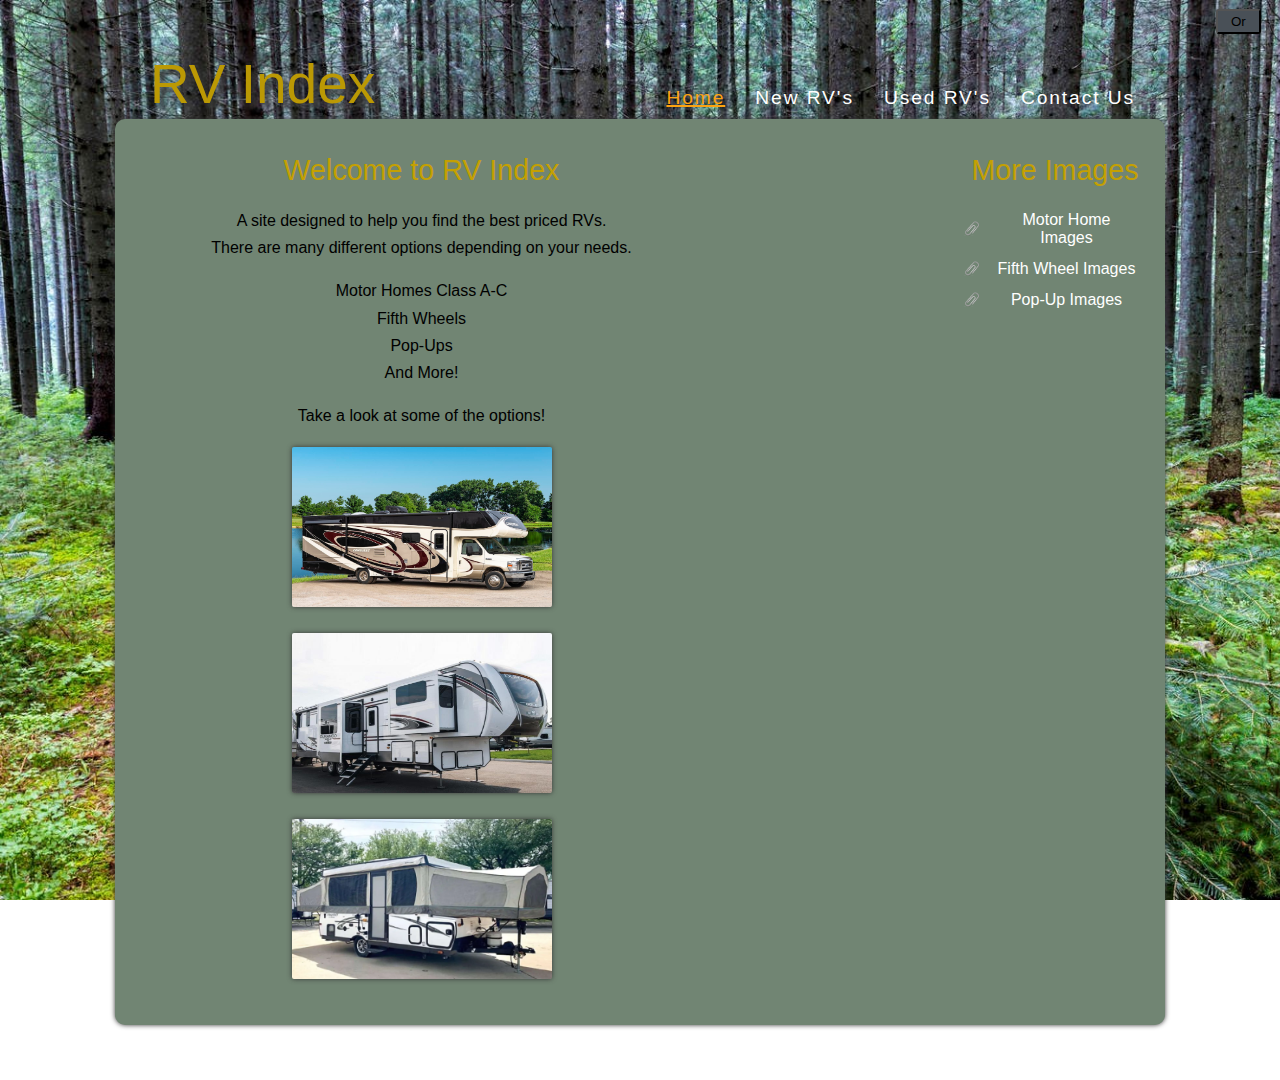
<file: index.html>
<!DOCTYPE HTML>
<html>

<head>
  <title>RV Index</title>
  <meta name="description" content="website description" />
  <meta name="keywords" content="website keywords, website keywords" />
  <meta http-equiv="content-type" content="text/html; charset=windows-1252" />
  <link rel="stylesheet" type="text/css" href="style/style.css" />
  <link rel="icon" type="png" href="style/icon.ico">
  <link rel="stylesheet" href="https://use.fontawesome.com/releases/v5.15.4/css/all.css" integrity="sha384-DyZ88mC6Up2uqS4h/KRgHuoeGwBcD4Ng9SiP4dIRy0EXTlnuz47vAwmeGwVChigm" crossorigin="anonymous">
</head>


<body>
  <style>
    ul {
      text-align: center;
    }
  </style>
  <div id="dark">
    <button onclick="myFunction()">   <i class="fas fa-sun"></i> Or <i class="fas fa-moon"></i></button>
  </div>
    

  <div id="main">
    <div id="header">
      <div id="logo">
        <div id="logo_text">
          <!-- class="logo_colour", allows you to change the colour of the text -->
          <h1><a href="index.html">RV Index</a></h1>
        </div>
      </div>

      

      <div id="menubar">
        <ul id="menu">
          <!-- put class="selected" in the li tag for the selected page - to highlight which page you're on -->
          <li class="selected"><a href="index.html">Home</a></li>
          <li><a href="page.html">New RV's</a></li>
          <li><a href="used.html">Used RV's</a></li>
          <li><a href="contact.html">Contact Us</a></li>
        </ul>
      </div>
    </div>
    <div id="site_content">

      <div class="sidebar">
        <h1>More Images</h1>
        <ul>
          <li><a href="https://www.google.com/search?q=motorhomes&tbm=isch&hl=en&sa=X&ved=2ahUKEwjMl_S7yr3zAhUjgE4HHctVB9IQBXoECAEQUA&biw=1903&bih=937">Motor Home Images</a></li>
          <li><a href="https://www.google.com/search?q=fifth+wheel+camper&tbm=isch&ved=2ahUKEwjV9JXNyr3zAhUinq0KHfYWDs4Q2-cCegQIABAA&oq=fifth+wheel+ca&gs_lcp=CgNpbWcQARgAMgUIABCABDIFCAAQgAQyBQgAEIAEMgUIABCABDIFCAAQgAQyBQgAEIAEMgUIABCABDIFCAAQgAQyBQgAEIAEMgUIABCABDoECAAQQ1C_CVj-FGCMGmgAcAB4AIABdYgBrwKSAQMyLjGYAQCgAQGqAQtnd3Mtd2l6LWltZ8ABAQ&sclient=img&ei=-axhYZWULKK8tgX2rbjwDA&bih=937&biw=1903&hl=en">Fifth Wheel Images</a></li>
          <li><a href="https://www.google.com/search?q=pop+up+camper&tbm=isch&ved=2ahUKEwiS5a3Pyr3zAhWGZq0KHUC0BHAQ2-cCegQIABAA&oq=pop+u&gs_lcp=CgNpbWcQARgAMgcIABCxAxBDMgcIABCxAxBDMgQIABBDMgQIABBDMgQIABBDMgQIABBDMggIABCABBCxAzIECAAQQzIECAAQQzIECAAQQzoFCAAQgARQl60BWMezAWCyvAFoAHAAeACAAXqIAcQEkgEDMC41mAEAoAEBqgELZ3dzLXdpei1pbWfAAQE&sclient=img&ei=_qxhYZLuEobNtQXA6JKABw&bih=937&biw=1903&hl=en">Pop-Up Images</a></li>
        </ul>
      </div>

      <div id="content">
        
        <h1 style="text-align: center;">Welcome to RV Index</h1>
          
        <p style="text-align: center;">A site designed to help you find the best priced RVs.
          <br> There are many different options depending on your needs.
        </p>
        <p style="text-align: center;">
        Motor Homes Class A-C <br>
        Fifth Wheels <br>
        Pop-Ups <br>
        And More!
      </p>
        <p style="text-align: center;">Take a look at some of the options!</p>

        <div>
          <ul><img src="style/motor home.jpg" width="260" height="160"></ul>
          <ul><img src="style/5th.jpg" width="260" height="160"> </ul>
          <ul><img src="style/popup.png" width="260" height="160"></ul>
        </div>


      </div>
    </div> 
      <script>
      function myFunction() {
var element = document.body;
element.classList.toggle("dark-mode");
}
      </script>

    <div id="footer">
      <p><a href="index.html">Home </a><a href="page.html">Prices </a> <a href="contact.html">Contact Us</a></p>
        
    </div>
  </div>

  <script src="dark.js"></script>
</body>
</html>
</file>
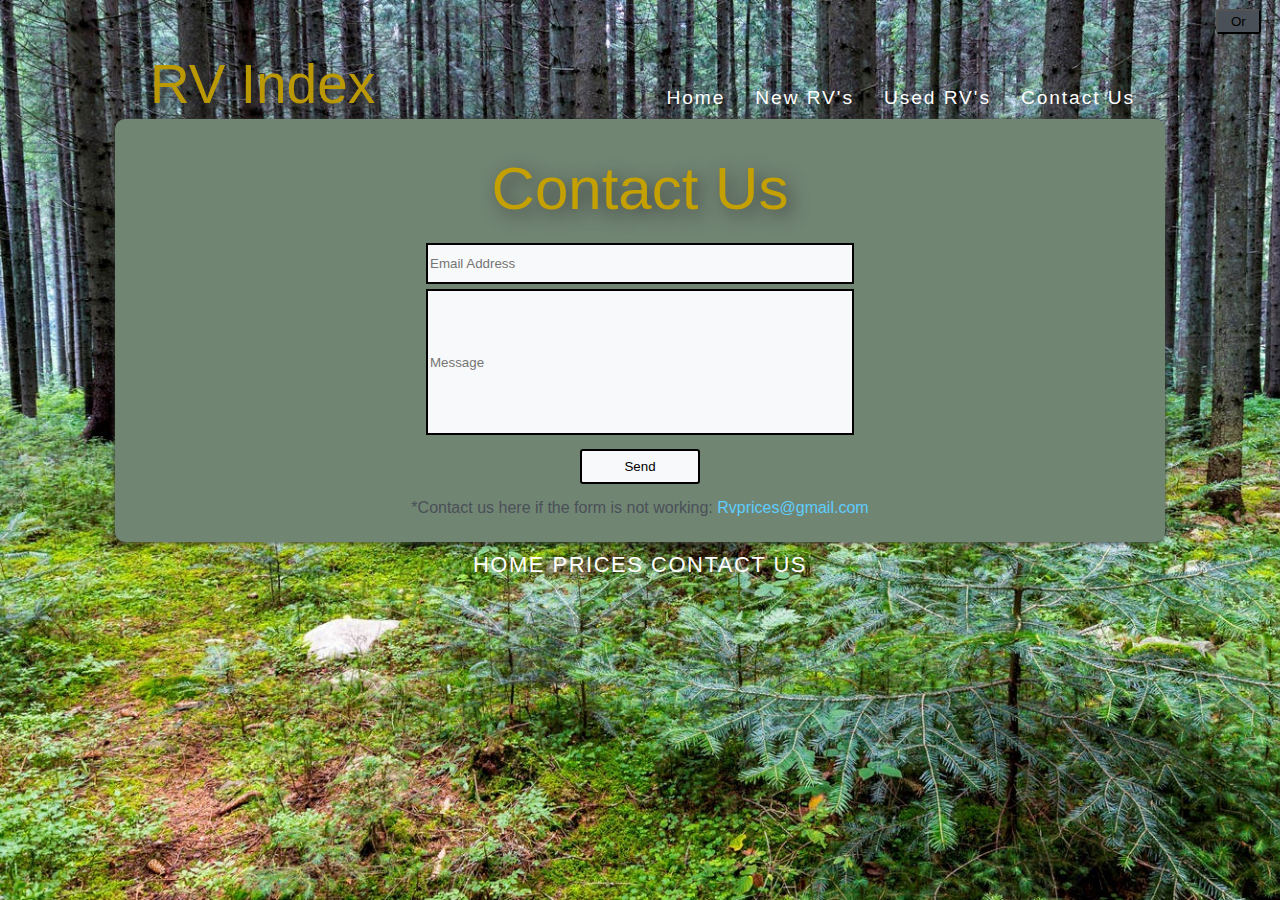
<file: contact.html>
<!DOCTYPE HTML>
<html>

<head>
  <title>RV Index - contact us</title>
  <meta name="description" content="website description" />
  <meta name="keywords" content="website keywords, website keywords" />
  <meta http-equiv="content-type" content="text/html; charset=windows-1252" />
  <link rel="stylesheet" type="text/css" href="style/style.css" />
  <link rel="icon" type="png" href="style/icon.ico">
  <link rel="stylesheet" href="https://use.fontawesome.com/releases/v5.15.4/css/all.css" integrity="sha384-DyZ88mC6Up2uqS4h/KRgHuoeGwBcD4Ng9SiP4dIRy0EXTlnuz47vAwmeGwVChigm" crossorigin="anonymous">
</head>

<body>

  <div id="dark">
    <button onclick="myFunction()">   <i class="fas fa-sun"></i> Or <i class="fas fa-moon"></i></button>
  </div>

  <div id="main">
    <div id="header">
      <div id="logo">
        <div id="logo_text">
          <!-- class="logo_colour", allows you to change the colour of the text -->
          <h1><a href="index.html">RV Index</a></h1>
        </div>
      </div>
        
        <div id="menubar">
            <ul id="menu">
                <!-- put class="selected" in the li tag for the selected page - to highlight which page you're on -->
                <li><a href="index.html">Home</a></li>
                <li><a href="page.html">New RV's</a></li>
                <li><a href="used.html">Used RV's</a></li>
                <li><a href="contact.html">Contact Us</a></li>
            </ul>
        </div>

      <div class="content3">
        <h1>Contact Us</h1>
        
        <div class="contact">
        <form action="https://formsubmit.co/rvprices@gmail.com" method="POST">
          <input id="email" type="email" name="email" placeholder="Email Address" required> <br>
          <input type="hidden" name="_next" value="https://rvprices.xyz/">
          <input id="message" type="text" name="message" placeholder="Message" required> <br>
          <button id="submit" type="submit">Send</button>
          
        </form>
        <p id="contactemail">*Contact us here if the form is not working: <span>Rvprices@gmail.com</span> </p>
      </div>
      </div>
    </div>
    
<script>
function myFunction() {
var element = document.body;
element.classList.toggle("dark-mode");
}
</script>
    
    <div id="footer">
      <p><a href="index.html">Home </a>  <a href="page.html">Prices </a>  <a href="contact.html">Contact Us</a></p>
        
    </div>
  </div>
  <script src="dark.js"></script>
</body>
</html>
</file>
<file: style/style.css>
* {
    margin: 0;
    padding: auto;
    font-family: "lucida sans", arial, sans-serif;
    transition: background-color 0.6s ease, color 1s ease;
    transition: background-image 0.6s ease, color 1s ease;
    transition: color 0.8s ease, color ls ease;

}

body {
    background-image: url(light\ 2.jpg);
    background-attachment: fixed;
    background-position: 0 0;
    min-height: 15.625em;
    padding: 4em 0 12em;
    background-repeat: no-repeat;
    width: 100%;
    -webkit-background-size: cover;
    -ms-background-size: cover;
    -moz-background-size: cover;
    -o-background-size: cover;
    background-size: cover;
    padding: 0;
}

p {
    margin: 0px;
    padding: 0px 0px 16px 0px;
    line-height: 1.7em;
}

h1,
h2,
h3,
h4,
h5,
h6 {
    font: normal 179% 'century gothic', arial, sans-serif;
    margin: 0 0 15px 0;
    padding: 15px 0 5px 0;
    color: #c4a002;
}

h2 {
    font: normal 170% 'century gothic', arial, sans-serif;
    color: #B60000;
}

h3 {
    font: normal 125% 'century gothic', arial, sans-serif;
}

h4,
h5,
h6 {
    margin: 0;
    padding: 0 0 5px 0;
    font: normal 120% arial, sans-serif;
    color: #B60000;
}

h5,
h6 {
    font: italic 95% arial, sans-serif;
    color: #888;
}

h6 {
    color: #362C20;
}

a,
a:hover {
    border-bottom: 1px dotted;
    color: #635B53;
    text-decoration: none;
}

a:hover {
    border-bottom: 1px solid;
    color: #ffffff;
}

img {
    margin: 0px;
    padding: 0px;
}

a {
    outline: none;
}

form {
    padding: 0;
    margin: 0;
}

.left {
    float: left;
    margin-right: 10px;
}

.right {
    float: right;
    margin-left: 10px;
}

.center {
    display: block;
    text-align: center;
    margin: 0 auto;
}

blockquote {
    margin: 20px 0px 20px 0px;
    padding: 10px 20px 0px 20px;
    border: 1px solid #E5E5DB;
    background: #FFF;
}

ul {
    margin: 10px 0px 18px 16px;
    padding: 0px;
}

ul li {
    list-style-type: square;
    margin: 0px 0px 6px 0px;
    padding: 0px;

}

ol {
    margin: 8px 0px 0px 24px;
    padding: 0px;
}

ol li {
    margin: 0px 0px 11px 0px;
    padding: 0px;
}

#main,
#logo,
#menubar,
#site_content,
#footer {
    margin-left: auto;
    margin-right: auto;
}

#main {
    padding-bottom: 40px;
}

#header {

    color: #495057;
}

#logo {
    width: 860px;
    position: static;
    height: 25px;
}

#logo #logo_text {
    position: static;
    top: 0px;
    left: 200px;
}

#logo h1,
#logo h2 {
    font: normal 300% 'century gothic', arial, sans-serif;
    border-bottom: 0;
    text-transform: none;
    margin: 100;
}

#logo_text h1,
#logo_text h1 a,
#logo_text h1 a:hover {
    margin-left: -30px;
    padding: 8px 0 0 0;
    color: gray;
    text-decoration: none;
    text-shadow: 5px 5px 5px #373737;
    border: 0;
    font-size: 55px;
    color: #bb9904;
}

#logo_text h1 a .logo_colour {
    color: #444;
}

#logo_text a:hover .logo_colour {
    color: #FFF;
}

#logo_text h2 {
    font-size: 120%;
    padding: 4px 0 0 0;
    color: #495057;
}

#menubar {
    width: 840px;
    height: 46px;
    padding-top: 4px;
    padding-left: 160px;

}

ul#menu {
    float: right;
    margin: 0px;
    margin-right: -10px;
}

ul#menu li {
    float: left;
    margin: 5px 0 0 0;
    padding: 0 0 0 0px;
    list-style: none;
}

ul#menu li a {
    letter-spacing: 0.1em;
    font-family: sans-serif;
    font-size: 120%;
    display: block;
    float: left;
    height: 20px;
    text-decoration: none;
    padding: 9px 15px 5px 15px;
    text-align: center;
    color: #FFFFFF;
    border: none;
}

ul#menu li.selected a {
    height: 20px;
    padding: 7px 15px 4px 15px;
}

ul#menu li.selected {
    margin: 7px 0 0 0;
}

ul#menu li.selected a,
ul#menu li.selected a:hover {
    color: #fca311;
    text-decoration: underline 1.7px;
}

ul#menu li a:hover {
    color: #fca311;
}

.sidebar {
    float: right;
    width: 190px;
    padding: 0 15px 20px 15px;
}

.sidebar ul {
    width: 178px;
    padding: 4px 0 0 0;
    margin: 4px 0 30px 0;
}

.sidebar li {
    color: aqua;
    list-style: none;
    padding: 0 0 7px 0;
}

.sidebar li a,
.sidebar li a:hover {
    padding: 0 0 0 35px;
    display: block;
    background: transparent url(link.png) no-repeat left center;
    border: 0;
    color: rgb(255, 255, 255);
}

.sidebar li a:hover {
    color: #fca311;
}

.sidebar li a.selected {
    color: #fca311;
}

#content {
    text-align: left;
    width: 613px;
    padding: 0;
    margin-top: 0px;
}

#content ul {
    margin: 2px 0 22px 0px;
}

#content ul li {
    list-style-type: none;
    background: url(bullet.png) no-repeat;
    margin: 0 0 0 0;
    padding: 0 0 4px 25px;
    line-height: 1.5em;
}

#email {
    height: 35px;
    width: 420px;
    margin-bottom: 5px;
    border: 2px solid black;
    background-color: #f8f9fa;
    color: black
}

#message {
    height: 140px;
    width: 420px;
    margin-bottom: 5px;
    white-space: initial;
    border: 2px solid black;
    background-color: #f8f9fa;
    color: black;
}

#submit {
    border: 2px solid black;
    width: 120px;
    height: 35px;
    background-color: #f8f9fa;
    color: black
}

#contactemail {
    margin-top: px;
}

span {
    color: #5eceff;
}

#footer {
    width: 916px;
    position: relative;
    font-family: 'trebuchet ms', sans-serif;
    font-size: 15px;
    margin-top: 10px;
    margin-bottom: 0px;
    height: 5px;
    text-align: center;
    background: transparent;
    color: #ffffff;
    text-transform: uppercase;
    letter-spacing: 0.1em;

}

#footer p {
    padding: 0;
    text-decoration: none;
    margin-bottom: 5px;
}

#footer a {
    color: #ffffff;
    text-decoration: none;
    outline: none;
    border-bottom: none;
    font-size: 22px;



}

#footer a:hover {
    text-decoration: none;
    color: #fca311;
}

.search {
    color: #555;
    border: 1px solid #DDD;
    width: 134px;
    padding: 5px;
}

.form_settings #message {
    color: aliceblue;
}

.form_settings {
    margin: 15px 0 0 0;

}

.form_settings p {
    padding: 0 0 4px 0;
}

.form_settings span {
    float: left;
    width: 200px;
    text-align: left;
}

.form_settings input,
.form_settings textarea {
    padding: 5px;
    width: 299px;
    font: 100% arial;
    border: 1px solid #000000;
    background: #FFF;
    color: #47433F;
}

.form_settings .submit {
    font: 100% arial;
    border: 0;
    width: 99px;
    margin: 0 0 0 212px;
    height: 33px;
    padding: 2px 0 3px 0;
    cursor: pointer;
    background: #000000;
    color: rgb(255, 255, 255);
}

.form_settings textarea,
.form_settings select {
    font: 100% arial;
    width: 299px;
}

.form_settings select {
    width: 310px;
}

.form_settings .checkbox {
    margin: 4px 0;
    padding: 0;
    width: 14px;
    border: 0;
    background: none;
}

.separator {
    width: 100%;
    height: 0;
    border-top: 1px solid #D9D5CF;
    border-bottom: 1px solid #FFF;
    margin: 0 0 20px 0;
}

#site_content {
    width: 1050px;
    height: auto;
    text-align: center;
    margin: 0 auto 0 auto;
    background: #718573;
    box-shadow: 0px 0px 5px #383838;
    border-radius: 10px;
    padding-top: 20px;
    padding-bottom: 20px;
}

#site_content img {
    border-radius: 2px;
    box-shadow: 0px 0px 5px #383838;
}

#content2 {
    width: 1050px;
    height: auto;
    text-align: center;
    margin: 0 auto 0 auto;
    background: #718573;
    box-shadow: 0px 0px 5px #383838;
    border-radius: 10px;
}

.content3 {
    width: 1050px;
    height: 383px;
    text-align: center;
    margin: 0 auto 0 auto;

    background: #718573;
    box-shadow: 0px 0px 5px #383838;
    border-radius: 10px;
    padding-top: 20px;
    padding-bottom: 20px;
}

.content3 h1 {
    font-size: 60px;
    text-shadow: 5px 5px 18px #373737;
}

#content2 h1 {
    font-size: 60px;
    text-align: center;
    text-shadow: 5px 5px 9px #373737;
    padding-top: 20px;
    padding-bottom: 0px;
    color: #d49100;
}

table {
    margin-left: auto;
    margin-right: auto;
    margin-top: -85px;
    table-layout: fixed;
}

table a {
    color: #343a40;
}

table a:hover {
    color: #6c757d;
}

table th {
    height: 1px;

}

table tr,
table tr td {
    padding: 5px 5px;
    text-align: left;
    height: 70px;
}

table tr td {
    text-align: center;
    color: #343a40;
    height: 10px;
    width: 150px;
    background-color: #fcfcfc;
    box-shadow: 0px 0px 6px #3E4651;
    border-radius: 5px;
}

tr img {
    display: block;
    margin-left: auto;
    margin-right: auto;
    width: 300px;
    border-radius: 3px;
}

td {
    word-wrap: break-word;
}

#tdimg {
    align-content: flex-end;
    width: 20px;
    height: 20px;
}

#tdTitle {
    font-size: 20px;
}

    
.dark-mode {
    background-image: url(dark.jpg);
    background-attachment: fixed;
    background-position: 0 0;
    min-height: 15.625em;
    padding: 4em 0 12em;
    background-repeat: no-repeat;
    width: 100%;
    -webkit-background-size: cover;
    -ms-background-size: cover;
    -moz-background-size: cover;
    -o-background-size: cover;
    background-size: cover;
    padding: 0;
}

.dark-mode .contact {
    background-color: #262626;
    color: aliceblue
}

.dark-mode .content3 {
    background-color: #262626;
    color: aliceblue
}

.dark-mode .content3 h1 {
    color: aliceblue
}

.dark-mode #content2 {
    background-color: #262626;
    color: aliceblue
}

.dark-mode #content {
    background-color: #262626;
    color: aliceblue;
}

.dark-mode #site_content {
    background-color: #262626;
    color: aqua
}

.dark-mode ul {
    color: aliceblue;
}

.dark-mode ul a {
    color: aliceblue;
}

.dark-mode ul a:hover {
    color: #949494;
}

.dark-mode #site_content h1 {
    color: aliceblue;
}

.dark-mode td {
    background-color: #262626;
    color: aliceblue
}

.dark-mode td a {
    color: aliceblue
}

.dark-mode #email {
    background-color: #333333;
    color: aliceblue;
}

.dark-mode #message {
    background-color: #333333;
    color: aliceblue;
}

.dark-mode #submit {
    background-color: #333333;
    color: aliceblue;
}

.dark-mode span {
    color: #6babc7;
}

.dark-mode button {
    background-color: black;
    color: #DDD;
}

:root {
    color-scheme: light dark;
    /* both supported */
}

td:after {
    content: attr(data-value);
}

td[data-value="1000"]:after {
    content: attr(data-value);
    color: red;
}

button {
    background-color: #495057;
    margin-bottom: 10px;
    margin-top: 9px;
    margin-left: auto;
    margin-right: auto;
    padding: 3px 13px;

    border-radius: 3px;
}

#dark {
    margin-left: 95%;
}

button1 {
    margin-top: 20px;
}

#darkbutton button {
    margin-top: 20px;
}

.filters {
    margin-bottom: 3%;
    margin-left: 69%;
}
</file>
